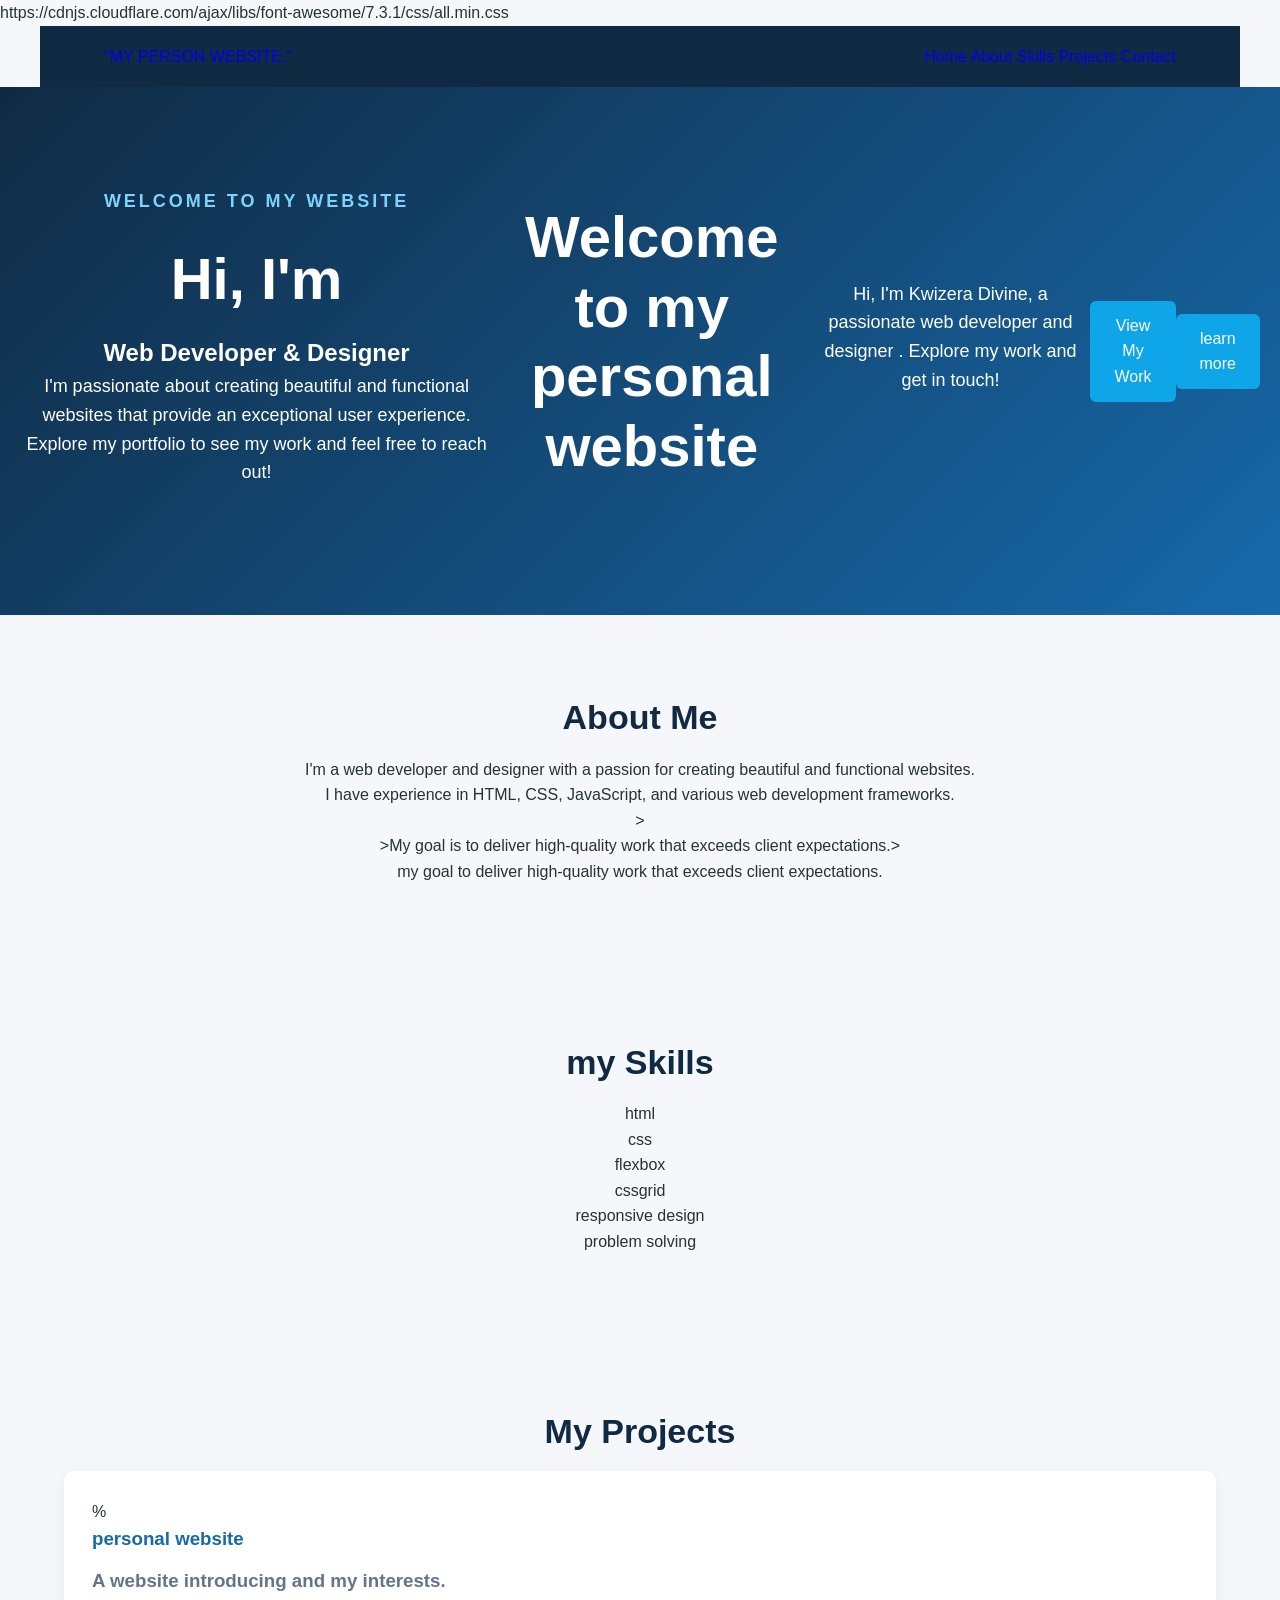
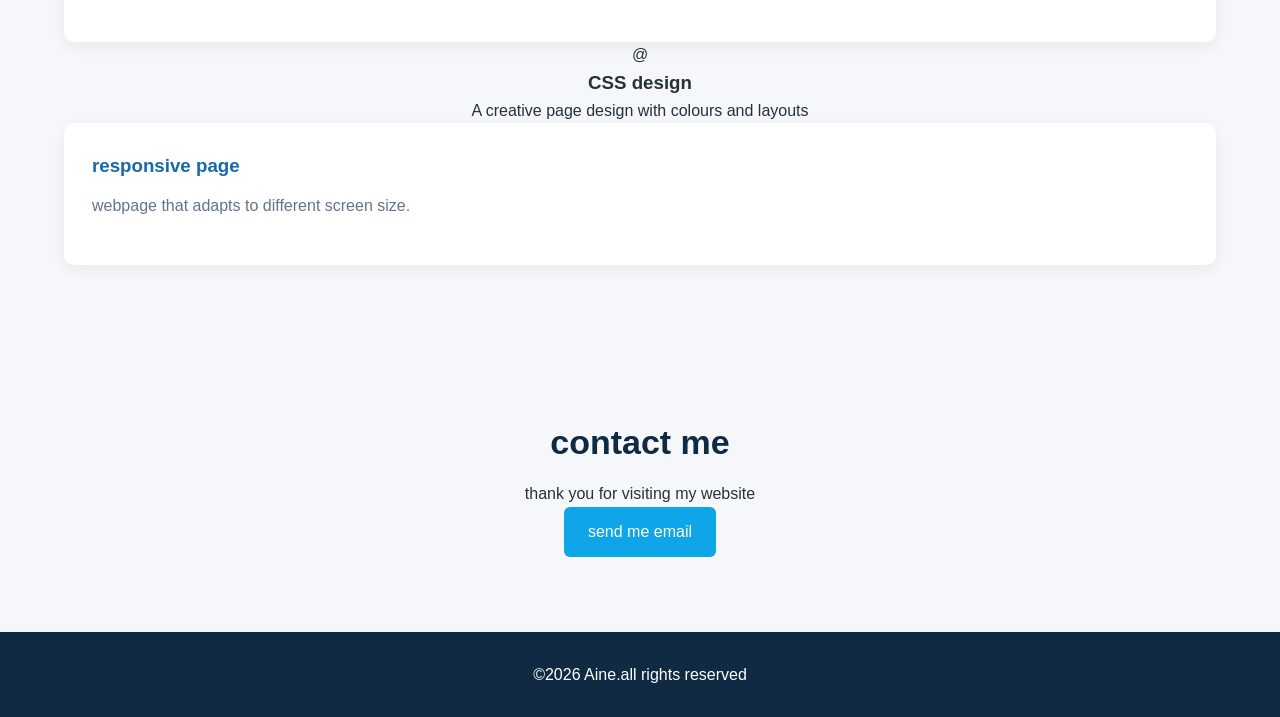
<file: index.html>
<!DOCTYPE html>
<html lang="en">
<head>
    <meta charset="UTF-8">
    <meta name="viewport" content="width=device-width, initial-scale=1.0">
 <title>my person website</title>
 <link rel="stylesheet" href="style.css">
    <link rel="stylesheet" href="/css/style.css">https://cdnjs.cloudflare.com/ajax/libs/font-awesome/7.3.1/css/all.min.css

</head>
<body>
    <!--navigation-->
    <header class="navbar">
        <a href="#navbar">
            "MY PERSON WEBSITE."
        </a>
        <nav >
            <a href="#home"><i class="fa-solid fa-house"></i>Home</a>
            <a href="#about"><i class="fa-solid fa-user"></i>About</a>
            <a href="#skills"><i class="fa-solid fa-code"></i>Skills</a>
            <a href="#projects"><i class="fa-solid fa-folder-open"></i>Projects</a>
            <a href="#contact"><i class="fa-solid fa-phone"></i>Contact</a>


        <nav>
        </header>
        <!--home -->
        <section id="home" class="hero">
            <div class="hero-text">
                <p class="welcome">WELCOME TO MY WEBSITE</p>
                <h1>Hi, I'm<span [KWIZERA DIVINE]</spa></h1>
                    <h2>Web Developer & Designer</h2>
                    <p>I'm passionate about creating beautiful and functional websites that provide an exceptional user experience. Explore my portfolio to see my work and feel free to reach out!</p>
            </div>
            <h1>Welcome to my personal website</h1>
            <p>Hi, I'm <span>Kwizera Divine</span>, a passionate web developer and designer
                . Explore my work and get in touch!</p> 
                <a href="#projects" class="btn">View My Work</a>
                <a href="#about" class="btn" >learn more</a> 
                </section>
                </div>
                </section>
                <!--about-->
                <section id="about" class="section">
                    <h2>About Me</h2>
                    <p><ul>I'm a web developer and designer with a passion for creating beautiful and functional websites.</ul><ul>I have experience in HTML, CSS, JavaScript, and various web development frameworks.</ul>><ul></ul>>My goal is to deliver high-quality work that exceeds client expectations.</ul>></ul>

                   <ul>
                    my goal to deliver high-quality work that exceeds client expectations.

                   </ul> 
                </p>

                </section>
                <!--about-->
                <section id="skills" class="section light">
                    <h2> my Skills</h2>


                    <ul>
                        <div class="skill-grid">
                            
                        <div class="skill-card">html</div>
                        <div class="skill-card">css</div>
                        <div class="skill-card">flexbox</div>
                        <div class="skill-card">cssgrid</div>
                        <div class="skill-card">responsive design</div>
                        <div class="skill-card">problem solving</div>
                        </div>
                        </section>
                        <!--project-->
                        <section id="projects"class="section">
                            <h2>My Projects</h2>
                            <div class="projects-gird">
                                <article class="project-card">
                                    <div cclass="project-icon">%</div>
                                    <h3>personal website</h3><h3>
                                        <p>A website introducing and my interests.</p>

                                </article>
                                <article class="project card">
                                    <div class="project">@</div>
                                    <h3>CSS design</h3>
                                    <p>A creative page design with colours and layouts</p>
                                    
                                    
                                </article>
                            <article class="project-card">
                                <div class="*"></div>
                                <h3>responsive page</h3>
                                <p>webpage that adapts to different screen size.</p>

                            </article>
</div>
</section>
<!--contact-->
<section id="contact"class="section contact">
    <h2>contact me</h2>
    <p>thank you for visiting my website</p>
    <a href="mailto:your-email@example.com"class="btn">
        send me email
        </a>
         
    </a>
</section>
                            <!--footer-->
                            <footer>
                                <p>&copy;2026 Aine.all rights reserved</p>
                            </footer>
            
        
</body>
</html>
</file>
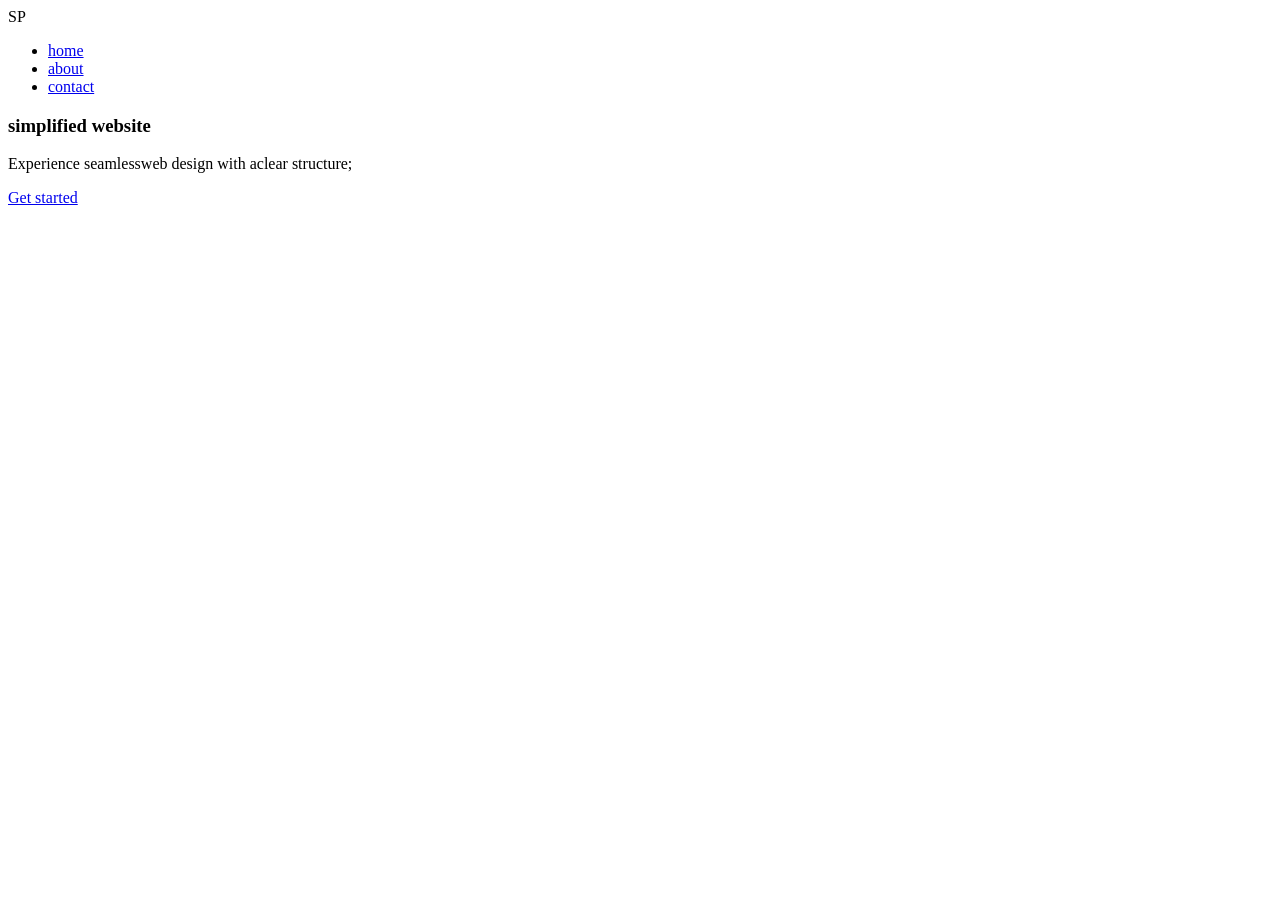
<file: css/index2.css/nav.html>
<!DOCTYPE html>
<html lang="en">
<head>
    <meta charset="UTF-8">
    <meta name="viewport" content="width=device-width, initial-scale=1.0">
    <title>navigation</title>
</head>
<body>
    <div class="parent">
        <div class="first-chlidren">
            <span>SP<SPan>
        </div>
    <div class ="second chlidren">
        <nav>
            <ul>
                <li>
                    <a href="#">home</a>
                </li>
                <li>
                    <a href="#">about</a>
                </li>
                <li>
                    <a href="#"">contact</a>
                </li>
            </ul>
    </div>
    </div>
<header class="parent">
    <div class="first chlidren">
        <div class="second children">
            <nav class="nav">
                <nav>

                </div>

</header>
<section class="hero-section">
    <div class="hero-bg -wrapper">

        <div class="hero -content">
            <h3 class="hero-title">
                simplified website
                </h3><div class="hero-botton-text">
                <p>
                    Experience seamlessweb design with aclear structure;

                </p>
                </div>
                <a href="#"class="hero-btn">
                    Get started
                </a>
            </div></div>

</section>
</body>
</html>
</file>
<file: style.css>
/* General Styles */
* {
    margin: 0;
    padding: 0;
    box-sizing: border-box;
    scroll-behavior: smooth;
}

body {
    font-family: Arial, Helvetica, sans-serif;
    line-height: 1.6;
    color: #263238;
    background-color: #f5f7fb;
}

a {
    text-decoration: none;
}

button,
input,
textarea {
    font: inherit;
}

/* Navigation */
header {
    background-color: #102a43;
    position: sticky;
    top: 0;
    z-index: 1000;
}

.navbar {
    max-width: 1200px;
    margin: auto;
    padding: 18px 5%;
    display: flex;
    justify-content: space-between;
    align-items: center;
}

.logo {
    color: #ffffff;
    font-size: 28px;
    font-weight: bold;
}

.nav-links {
    display: flex;
    gap: 25px;
    list-style: none;
}

.nav-links a {
    color: #ffffff;
    font-size: 16px;
    transition: color 0.3s;
}

.nav-links a:hover {
    color: #38bdf8;
}

.menu-toggle {
    display: none;
    color: white;
    background: transparent;
    border: none;
    font-size: 28px;
    cursor: pointer;
}

/* Hero Section */
.hero {
    min-height: 520px;
    padding: 100px 20px;
    display: flex;
    align-items: center;
    justify-content: center;
    text-align: center;
    color: white;
    background: linear-gradient(135deg, #102a43, #1769aa);
}

.hero-content {
    max-width: 800px;
}

.welcome {
    color: #7dd3fc;
    font-weight: bold;
    letter-spacing: 3px;
    margin-bottom: 15px;
}

.hero h1 {
    font-size: clamp(36px, 6vw, 58px);
    line-height: 1.2;
    margin-bottom: 20px;
}

.hero p {
    font-size: 18px;
    margin-bottom: 28px;
}

/* Buttons */
.btn {
    display: inline-block;
    background-color: #0ea5e9;
    color: white;
    border: none;
    border-radius: 6px;
    padding: 12px 24px;
    cursor: pointer;
    transition: background-color 0.3s, transform 0.3s;
}

.btn:hover {
    background-color: #0284c7;
    transform: translateY(-2px);
}

/* General Sections */
.section {
    padding: 75px 5%;
    text-align: center;
}

.section h2 {
    color: #102a43;
    font-size: 34px;
    margin-bottom: 12px;
}

.section-description {
    color: #64748b;
    margin-bottom: 35px;
}

/* Courses */
.course-container {
    max-width: 1200px;
    margin: 35px auto 0;
    display: grid;
    grid-template-columns: repeat(3, minmax(0, 1fr));
    gap: 25px;
    align-items: start;
}

.course-card {
    background-color: white;
    padding: 30px 22px;
    border-radius: 12px;
    box-shadow: 0 5px 20px rgba(0, 0, 0, 0.08);
    transition: transform 0.3s;
}

.course-card:hover {
    transform: translateY(-5px);
}

.course-icon {
    font-size: 45px;
    margin-bottom: 12px;
}

.course-card h3 {
    font-size: 24px;
    color: #1769aa;
    margin-bottom: 12px;
}

.course-card > p {
    color: #64748b;
    margin-bottom: 20px;
}

.lesson-content {
    text-align: left;
    margin-top: 20px;
    padding: 15px;
    background-color: #eff6ff;
    border-radius: 8px;
    overflow-wrap: anywhere;
}

.lesson-content h4 {
    margin-bottom: 12px;
    color: #102a43;
}

.lesson-content pre {
    padding: 12px;
    background-color: #102a43;
    color: #e0f2fe;
    border-radius: 6px;
    overflow-x: auto;
    margin-bottom: 12px;
}

.lesson-content code {
    font-family: Consolas, monospace;
    font-size: 13px;
}

.lesson-content p {
    font-size: 14px;
}

/* Projects */
.projects-section {
    background-color: #eaf2f8;
}

.project-container {
    max-width: 1200px;
    margin: 35px auto 0;
    display: grid;
    grid-template-columns: repeat(3, minmax(0, 1fr));
    gap: 25px;
}

.project-card {
    background-color: white;
    padding: 28px;
    border-radius: 10px;
    text-align: left;
    box-shadow: 0 5px 15px rgba(0, 0, 0, 0.06);
}

.project-card h3 {
    color: #1769aa;
    margin-bottom: 12px;
}

.project-card p {
    color: #64748b;
    margin-bottom: 18px;
}

.project-card span {
    display: inline-block;
    color: #0369a1;
    background-color: #e0f2fe;
    padding: 6px 10px;
    border-radius: 5px;
    font-size: 13px;
}

/* About */
.about-section {
    max-width: 950px;
    margin: auto;
}

.about-section p {
    color: #64748b;
    margin: 15px auto;
}

/* Contact */
.contact-section {
    background-color: #eaf2f8;
}

#contactForm {
    max-width: 600px;
    margin: 30px auto 0;
    text-align: left;
    background-color: white;
    padding: 30px;
    border-radius: 12px;
    box-shadow: 0 5px 20px rgba(0, 0, 0, 0.06);
}

#contactForm label {
    display: block;
    margin: 15px 0 7px;
    font-weight: bold;
}

#contactForm input,
#contactForm textarea {
    display: block;
    width: 100%;
    padding: 12px;
    border: 1px solid #cbd5e1;
    border-radius: 6px;
    background-color: white;
}

#contactForm input:focus,
#contactForm textarea:focus {
    outline: 2px solid #38bdf8;
    border-color: #0284c7;
}

#contactForm textarea {
    resize: vertical;
}

#contactForm button {
    margin-top: 20px;
}

#formMessage {
    margin-top: 15px;
    color: #047857;
    font-weight: bold;
}

/* Footer */
footer {
    background-color: #102a43;
    color: white;
    text-align: center;
    padding: 25px 15px;
}

footer p {
    margin: 5px 0;
}

/* Responsive Design */
@media (max-width: 768px) {
    .menu-toggle {
        display: block;
    }

    .nav-links {
        display: none;
        position: absolute;
        top: 70px;
        left: 0;
        width: 100%;
        padding: 20px;
        background-color: #102a43;
        flex-direction: column;
        text-align: center;
        gap: 20px;
    }

    .nav-links.active {
        display: flex;
    }

    .course-container,
    .project-container {
        grid-template-columns: 1fr;
    }

    .hero {
        min-height: 450px;
        padding: 75px 20px;
    }

    .section {
        padding: 55px 6%;
    }

    .section h2 {
        font-size: 29px;
    }

    #contactForm {
        padding: 22px;
    }
}
</file>
<file: css/style.css>
*{
    margin:0;
    padding: 0;
    box-sizing: border-box;
}
parent{
    border bottom:1px solid black rgb(171, 170, 170);
    display: flex;
    justify-content:space-between;
    align-items: center;
    background:white;
    box-shadow:0 4px 2px -2px rgb(0, 0, 0, 0.8)
    
    padding; 16px 40px;
}
first children{
    display: flex;
    align-items: center;
}
</file>
